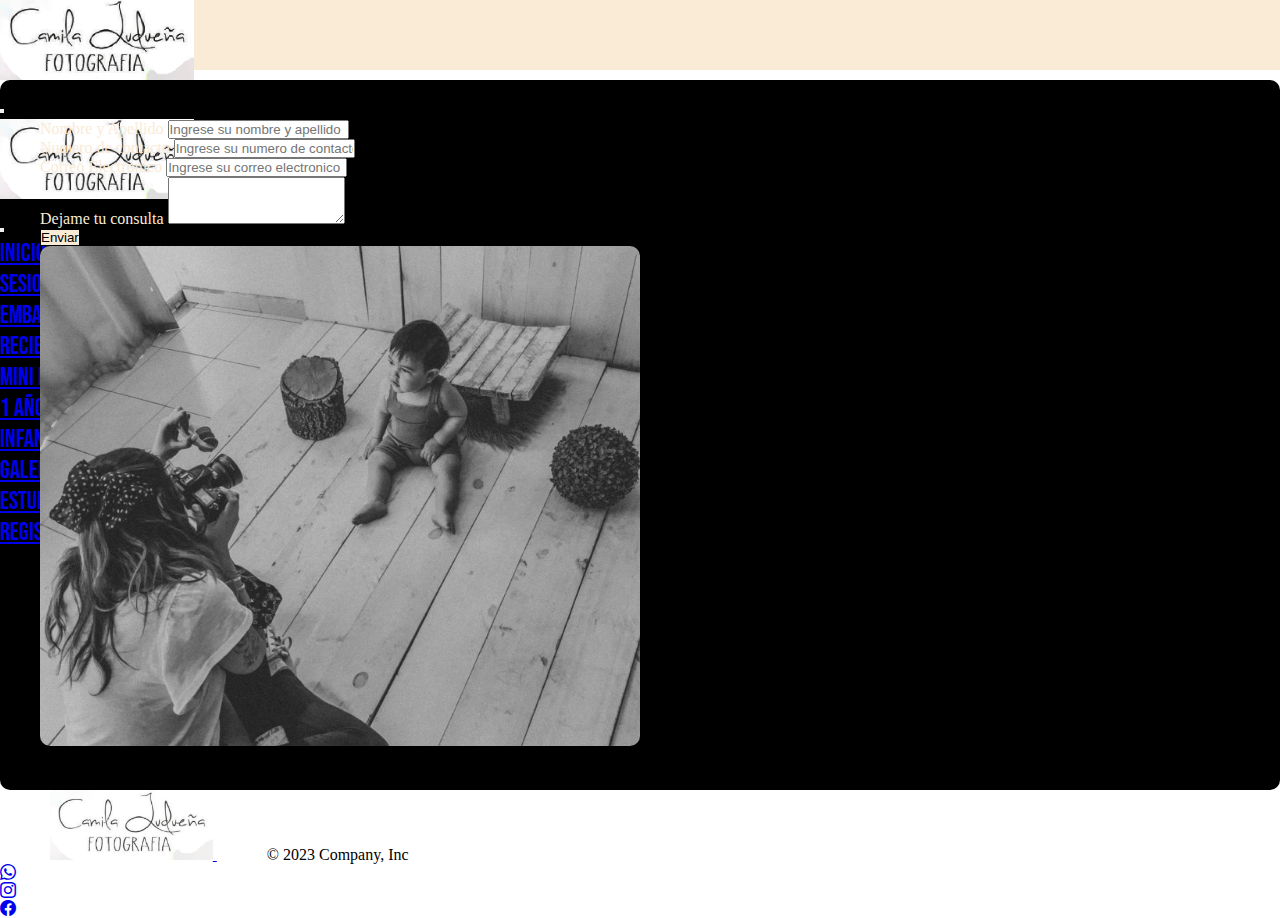
<file: pages/contacto.html>
<!DOCTYPE html>
<html lang="en">

<head>
  <meta charset="UTF-8">
  <meta http-equiv="X-UA-Compatible" content="IE=edge">
  <meta name="viewport" content="width=device-width, initial-scale=1.0">
  <link rel="stylesheet" href="https://cdn.jsdelivr.net/npm/bootstrap-icons@1.10.5/font/bootstrap-icons.css">
  <link href="https://cdn.jsdelivr.net/npm/bootstrap@5.3.0-alpha3/dist/css/bootstrap.min.css" rel="stylesheet"
    integrity="sha384-KK94CHFLLe+nY2dmCWGMq91rCGa5gtU4mk92HdvYe+M/SXH301p5ILy+dN9+nJOZ" crossorigin="anonymous">
  <link rel="stylesheet" href="../css/style.css">
  <title>Contacto</title>
</head>



<body>

  <header>
    <nav class="navbar bg-body-tertiary navbar-expand-md">
      <div class="container-fluid">
        <a class="navbar-brand" href="../index.html">
          <img src="../images/logo web.png" alt="">
        </a>
        <button class="navbar-toggler" type="button" data-bs-toggle="offcanvas" data-bs-target="#offcanvasNavbar"
          aria-controls="offcanvasNavbar" aria-label="Toggle navigation">
          <span class="navbar-toggler-icon"></span>
        </button>
        <div class="offcanvas offcanvas-end" tabindex="-1" id="offcanvasNavbar" aria-labelledby="offcanvasNavbarLabel">
          <div class="offcanvas-header">
            <h5 class="offcanvas-title" id="offcanvasNavbarLabel"></h5>
            <img src="../images/logoweb.png" alt="">
            <button type="button" class="btn-close" data-bs-dismiss="offcanvas" aria-label="Close"></button>
          </div>
          <div class="offcanvas-body">
            <ul class="navbar-nav justify-content-end flex-grow-1 pe-3">
              <li class="nav-item">
                <a class="nav-link active" aria-current="page" href="../index.html">Inicio</a>
              </li>
              <li class="nav-item dropdown">
                <a class="nav-link dropdown-toggle" href="#" role="button" data-bs-toggle="dropdown"
                  aria-expanded="false">
                  Sesiones
                </a>
                <ul class="dropdown-menu">
                  <li><a class="dropdown-item" href="sesiones.html#embarazo">Embarazo</a></li>
                  <li><a class="dropdown-item" href="sesiones.html#recien">Recien Nacido</a></li>
                  <li><a class="dropdown-item" href="sesiones.html#mini">Mini Baby</a></li>
                  <li><a class="dropdown-item" href="sesiones.html#uno">1 Año</a></li>
                  <li><a class="dropdown-item" href="sesiones.html#infantil">Infantil</a></li>
                </ul>
              <li class="nav-item">
                <a class="nav-link" href="galeria.html">Galeria</a>
              </li>
              <li class="nav-item">
                <a class="nav-link" href="estudio.html">Estudio</a>
              </li>
              <li class="nav-item">
                <a class="nav-link" href="contacto.html">Registrate</a>
              </li>
          </div>
    </nav>


  </header>


  <main>

    <section class="container">

      <div class="row">
        <div class="col">
          <div class="mb-3">
            <label for="exampleFormControlInput1" class="form-label">Nombre y Apellido</label>
            <input type="email" class="form-control" id="exampleFormControlInput1"
              placeholder="Ingrese su nombre y apellido">
          </div>
          <div class="mb-3">
            <label for="exampleFormControlInput1" class="form-label">Numero de contacto</label>
            <input type="email" class="form-control" id="exampleFormControlInput1"
              placeholder="Ingrese su numero de contacto">
          </div>
          <div class="mb-3">
            <label for="exampleFormControlInput1" class="form-label">Correo Electronico</label>
            <input type="email" class="form-control" id="exampleFormControlInput1"
              placeholder="Ingrese su correo electronico">
          </div>
          <div class="mb-3">
            <label for="exampleFormControlTextarea1" class="form-label">Dejame tu consulta</label>
            <textarea class="form-control" id="exampleFormControlTextarea1" rows="3"></textarea>
          </div>
          <div class="mb-3">
            <button type="submit" class="btn btn-primary mb-3">Enviar</button>
          </div>
          <div class="col">
            <img src="../images/cami7.jpg" alt="">
          </div>

        </div>

      </div>
    </section>

  </main>



  <footer class="d-flex flex-wrap justify-content-between align-items-center py-3 my-4 border-top">
    <div class="col-md-4 d-flex align-items-center">
      <a href="../index.html" class="footer mb-3 me-2 mb-md-0 text-body-secondary text-decoration-none lh-1">
        <img src="../images/logo4.gif" alt="">
      </a>
      <span class="mb-3 mb-md-0 text-body-secondary">&copy; 2023 Company, Inc</span>
    </div>
    <div>
      <ul class="nav col-md-4 justify-content-end list-unstyled d-flex">
        <li class="ms-3"><a class="text-body-secondary" href="contacto.html"><i class="bi bi-whatsapp"></i></a></li>
        <li class="ms-3"><a class="text-body-secondary" href="https://www.instagram.com/camilaludueniafotografia/"
            target="_blank"><i class="bi bi-instagram"></i></a></li>
        <li class="ms-3"><a class="text-body-secondary" href="https://www.facebook.com/camiluduenafotografia"
            target="_blank"><i class="bi bi-facebook"></i></a></li>
      </ul>
    </div>
  </footer>

  <script src="https://cdn.jsdelivr.net/npm/bootstrap@5.3.0-alpha3/dist/js/bootstrap.bundle.min.js"
    integrity="sha384-ENjdO4Dr2bkBIFxQpeoTz1HIcje39Wm4jDKdf19U8gI4ddQ3GYNS7NTKfAdVQSZe"
    crossorigin="anonymous"></script>
</body>

</html>
</file>
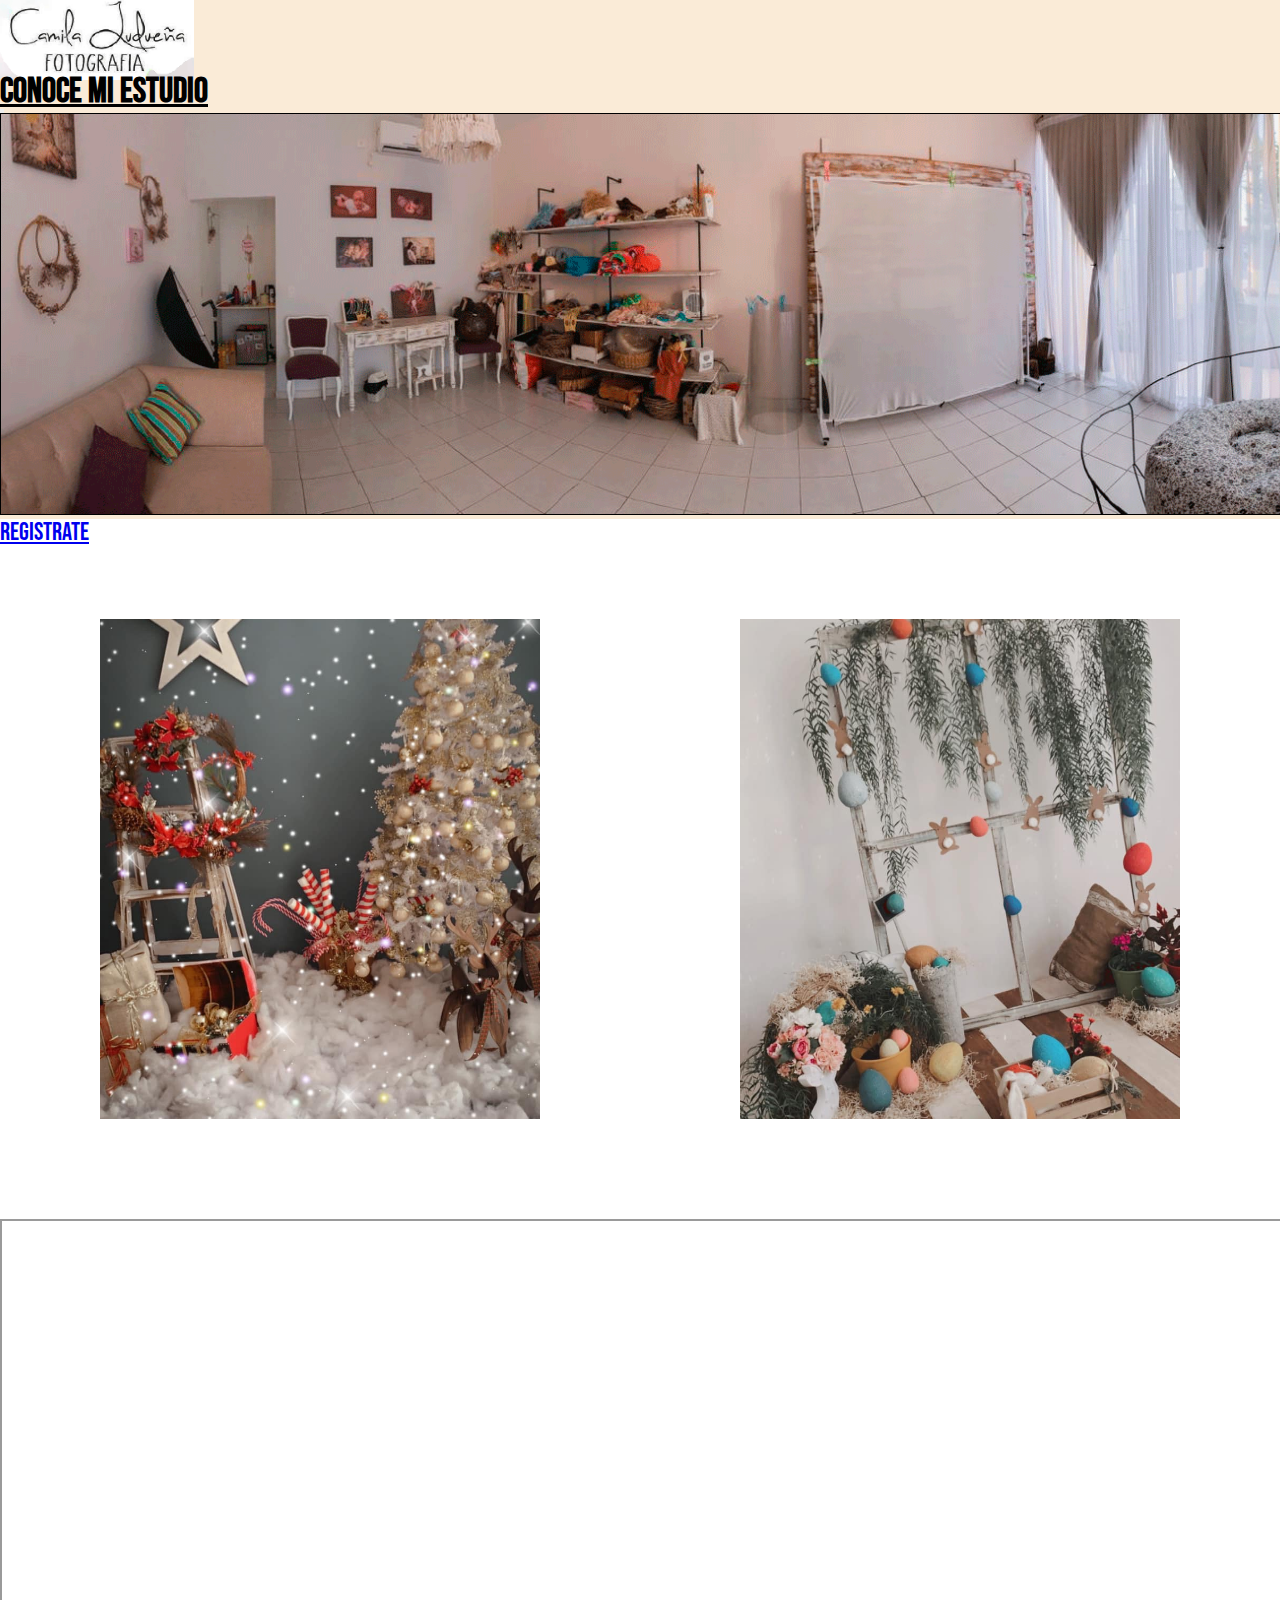
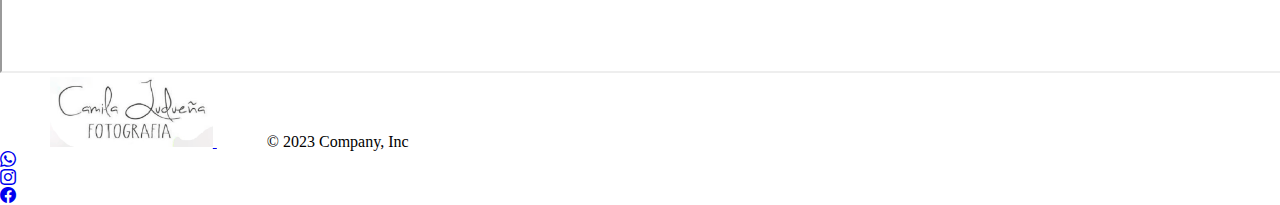
<file: pages/estudio.html>
<!DOCTYPE html>
<html lang="en">

<head>
  <meta charset="UTF-8">
  <meta http-equiv="X-UA-Compatible" content="IE=edge">
  <meta name="viewport" content="width=device-width, initial-scale=1.0">
  <link rel="stylesheet" href="https://cdn.jsdelivr.net/npm/bootstrap-icons@1.10.5/font/bootstrap-icons.css">
  <link href="https://cdn.jsdelivr.net/npm/bootstrap@5.3.0-alpha3/dist/css/bootstrap.min.css" rel="stylesheet"
    integrity="sha384-KK94CHFLLe+nY2dmCWGMq91rCGa5gtU4mk92HdvYe+M/SXH301p5ILy+dN9+nJOZ" crossorigin="anonymous">
  <link rel="stylesheet" href="../css/style.css">
  <title>Estudio</title>
</head>



<body>

  <header>

    <nav class="navbar bg-body-tertiary navbar-expand-md">
      <div class="container-fluid">
        <a class="navbar-brand" href="../index.html">
          <img src="../images/logo web.png" alt="">
        </a>
        <button class="navbar-toggler" type="button" data-bs-toggle="offcanvas" data-bs-target="#offcanvasNavbar"
          aria-controls="offcanvasNavbar" aria-label="Toggle navigation">
          <span class="navbar-toggler-icon"></span>
        </button>
        <div class="offcanvas offcanvas-end" tabindex="-1" id="offcanvasNavbar" aria-labelledby="offcanvasNavbarLabel">
          <div class="offcanvas-header">
            <h5 class="offcanvas-title" id="offcanvasNavbarLabel"></h5>
            <img src="../images/logoweb.png" alt="">
            <button type="button" class="btn-close" data-bs-dismiss="offcanvas" aria-label="Close"></button>
          </div>
          <div class="offcanvas-body">
            <ul class="navbar-nav justify-content-end flex-grow-1 pe-3">
              <li class="nav-item">
                <a class="nav-link active" aria-current="page" href="../index.html">Inicio</a>
              </li>
              <li class="nav-item dropdown">
                <a class="nav-link dropdown-toggle" href="#" role="button" data-bs-toggle="dropdown"
                  aria-expanded="false">
                  Sesiones
                </a>
                <ul class="dropdown-menu">
                  <li><a class="dropdown-item" href="sesiones.html#embarazo">Embarazo</a></li>
                  <li><a class="dropdown-item" href="sesiones.html#recien">Recien Nacido</a></li>
                  <li><a class="dropdown-item" href="sesiones.html#mini">Mini Baby</a></li>
                  <li><a class="dropdown-item" href="sesiones.html#uno">1 Año</a></li>
                  <li><a class="dropdown-item" href="sesiones.html#infantil">Infantil</a></li>
                </ul>
              <li class="nav-item">
                <a class="nav-link" href="galeria.html">Galeria</a>
              </li>
              <li class="nav-item">
                <a class="nav-link" href="estudio.html">Estudio</a>
              </li>
              <li class="nav-item">
                <a class="nav-link" href="contacto.html">Registrate</a>
              </li>
          </div>
    </nav>
  </header>

  <main>

    <section class="estudio">

      <div class="mi-estudio">
        <h1>Conoce mi estudio</h1>
        <img src="../images/estudio.gif" alt="">
      </div>
      <div class="deco-estudio">
        <img src="../images/estudio1.jpg" alt="">
        <img src="../images/estudio2.jpg" alt="">
      </div>
      <div class="mapa">
        <iframe
          src="https://www.google.com/maps/embed?pb=!1m18!1m12!1m3!1d3407.0123327487986!2d-64.21188932518375!3d-31.358638893460714!2m3!1f0!2f0!3f0!3m2!1i1024!2i768!4f13.1!3m3!1m2!1s0x943299122fbc9ce1%3A0xed3016e70bd86438!2sOlga%20Orozco%202895%2C%20C%C3%B3rdoba!5e0!3m2!1ses!2sar!4v1683316781232!5m2!1ses!2sar"
          allowfullscreen="" loading="lazy" referrerpolicy="no-referrer-when-downgrade"></iframe>
      </div>
    </section>

  </main>




  <footer class="d-flex flex-wrap justify-content-between align-items-center py-3 my-4 border-top">
    <div class="col-md-4 d-flex align-items-center">
      <a href="../index.html" class="footer mb-3 me-2 mb-md-0 text-body-secondary text-decoration-none lh-1">
        <img src="../images/logo4.gif" alt="">
      </a>
      <span class="mb-3 mb-md-0 text-body-secondary">&copy; 2023 Company, Inc</span>
    </div>
    <div>
      <ul class="nav col-md-4 justify-content-end list-unstyled d-flex">
        <li class="ms-3"><a class="text-body-secondary" href="contacto.html"><i class="bi bi-whatsapp"></i></a></li>
        <li class="ms-3"><a class="text-body-secondary" href="https://www.instagram.com/camilaludueniafotografia/"
            target="_blank"><i class="bi bi-instagram"></i></a></li>
        <li class="ms-3"><a class="text-body-secondary" href="https://www.facebook.com/camiluduenafotografia"
            target="_blank"><i class="bi bi-facebook"></i></a></li>
      </ul>
    </div>

  </footer>


  <script src="https://cdn.jsdelivr.net/npm/bootstrap@5.3.0-alpha3/dist/js/bootstrap.bundle.min.js"
    integrity="sha384-ENjdO4Dr2bkBIFxQpeoTz1HIcje39Wm4jDKdf19U8gI4ddQ3GYNS7NTKfAdVQSZe"
    crossorigin="anonymous"></script>
</body>

</html>
</file>
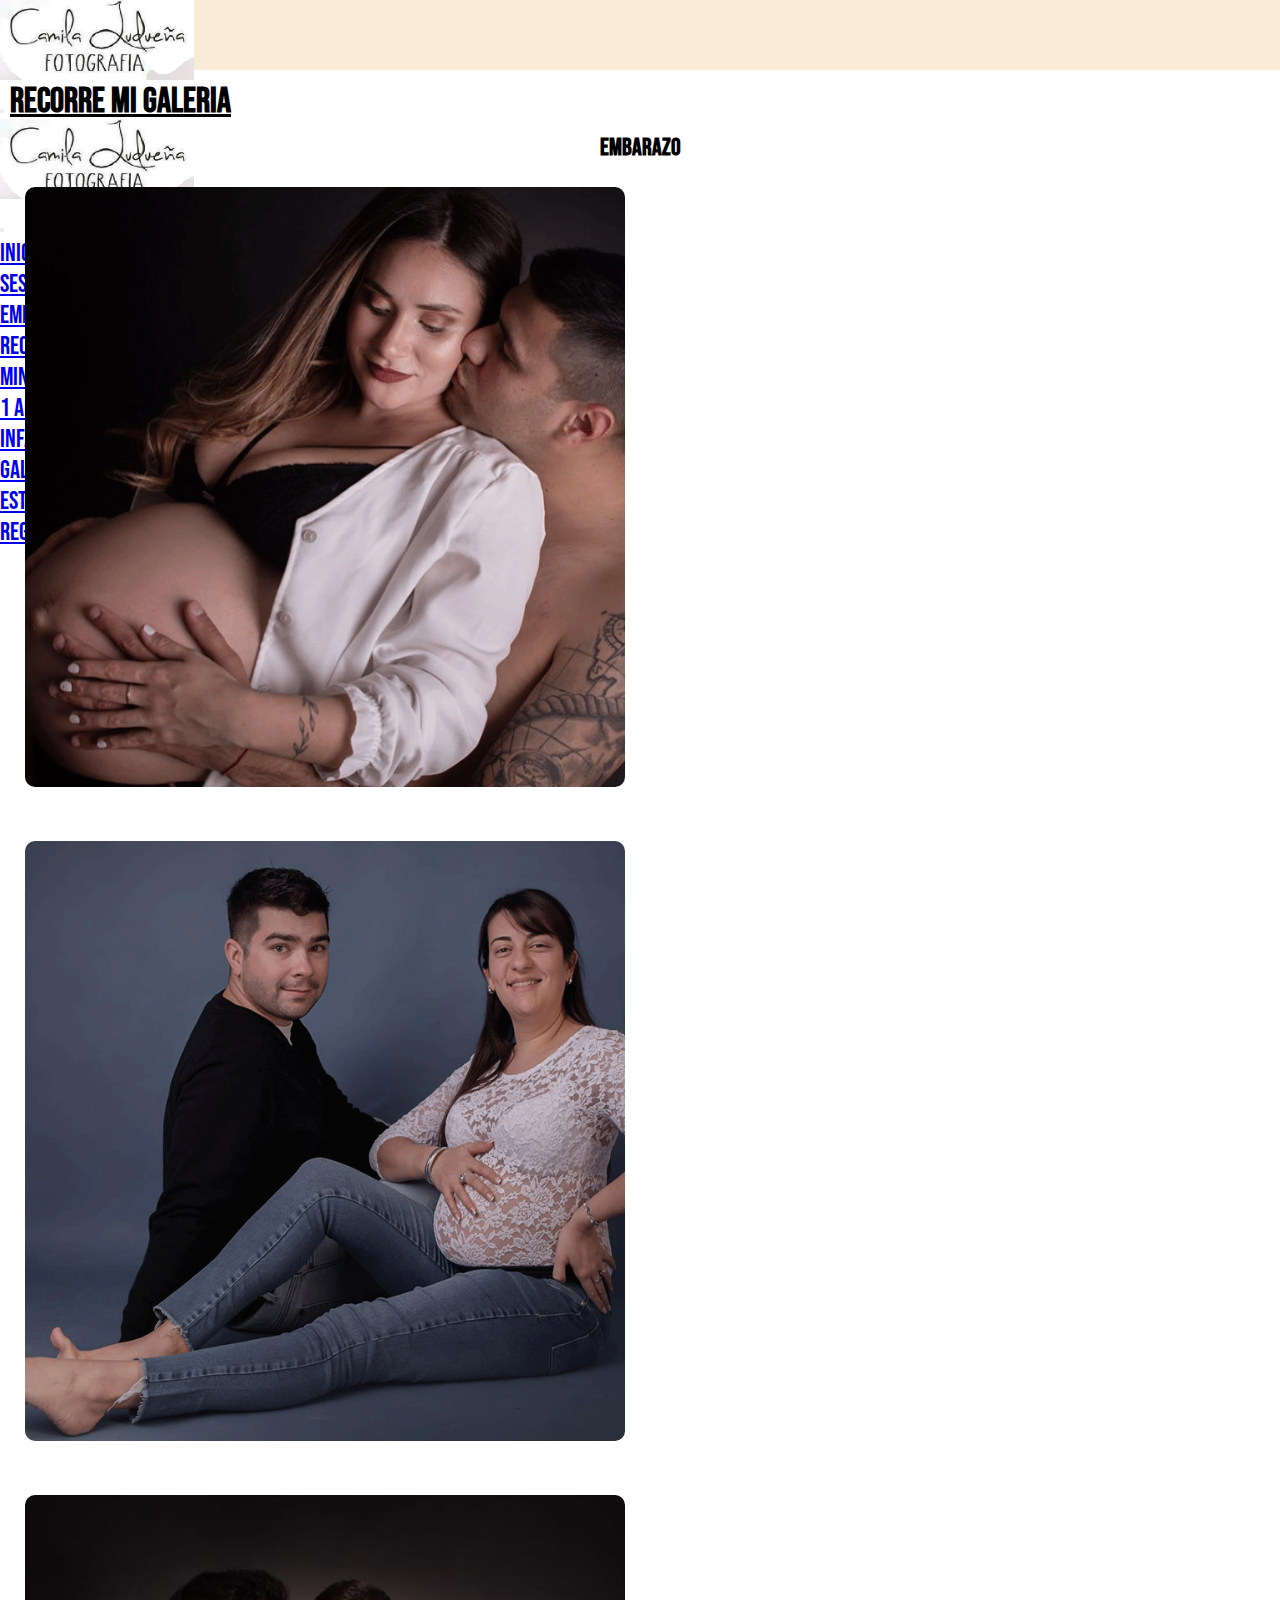
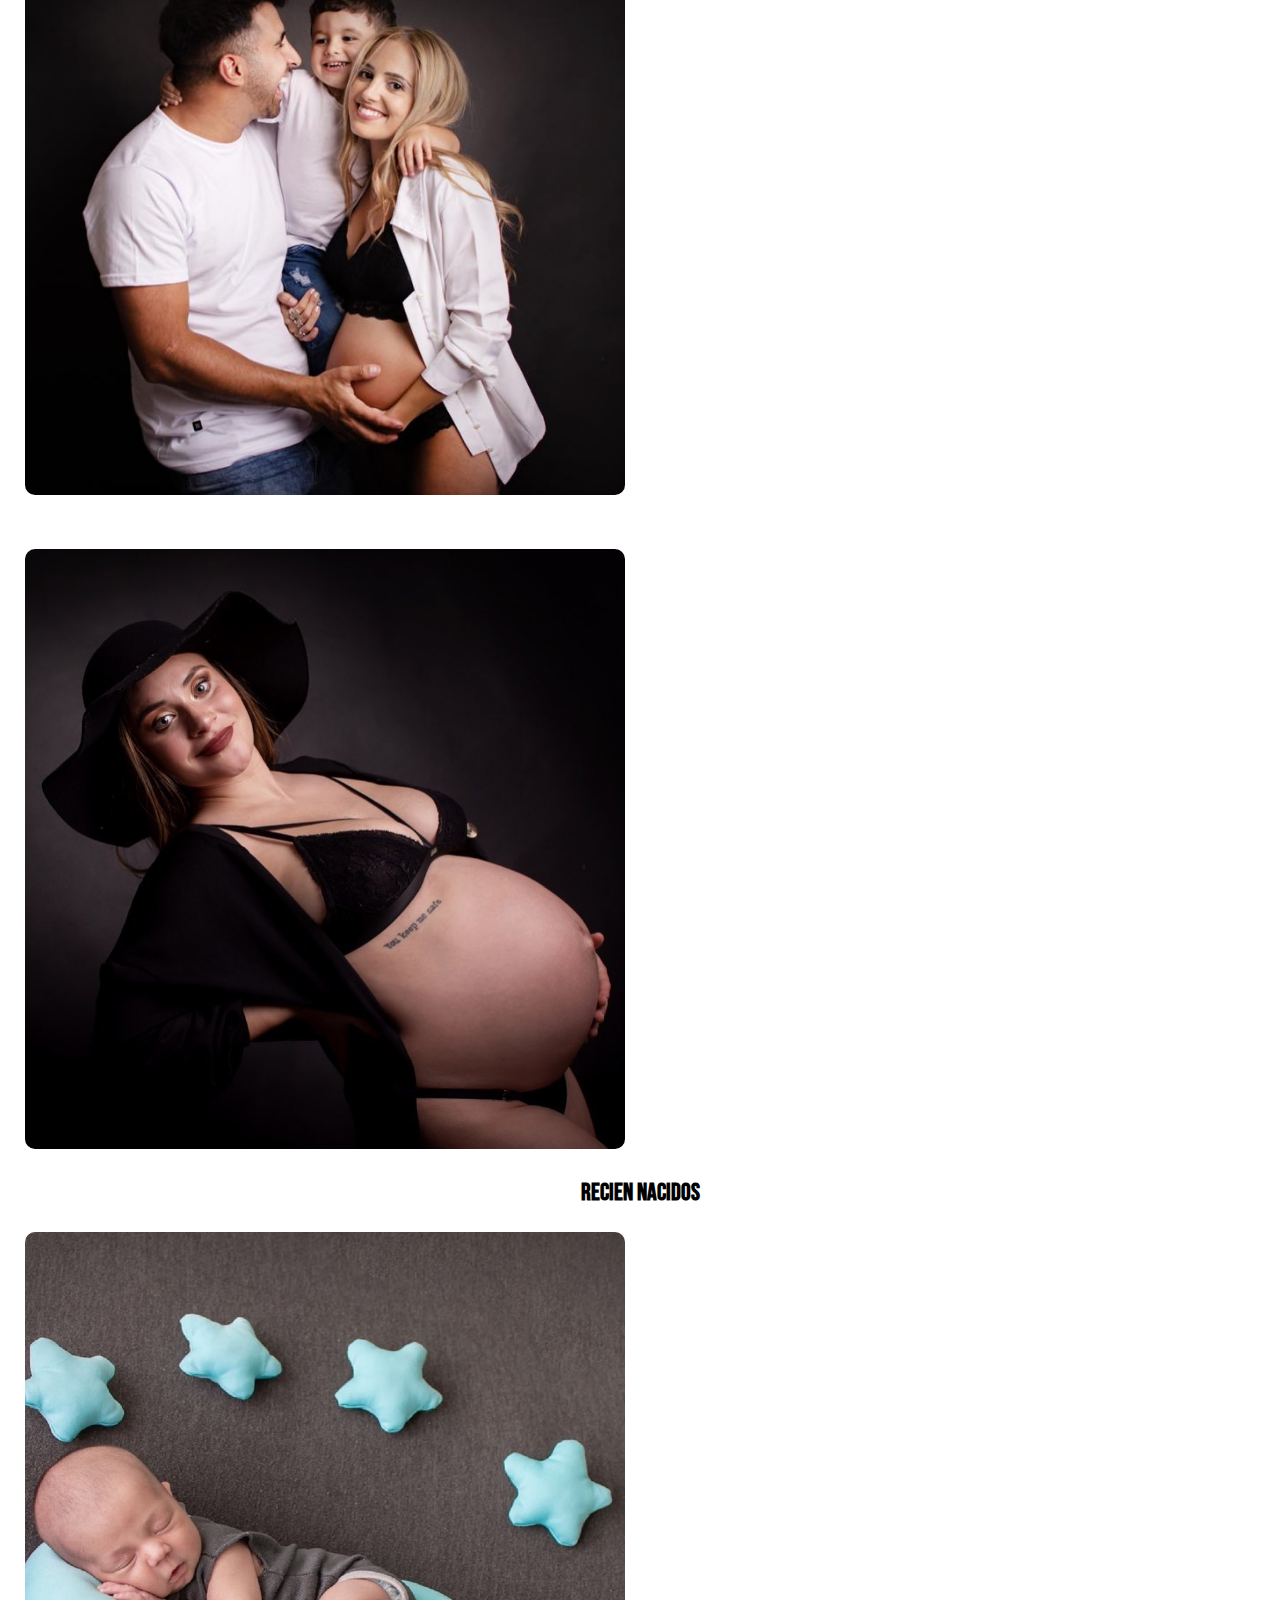
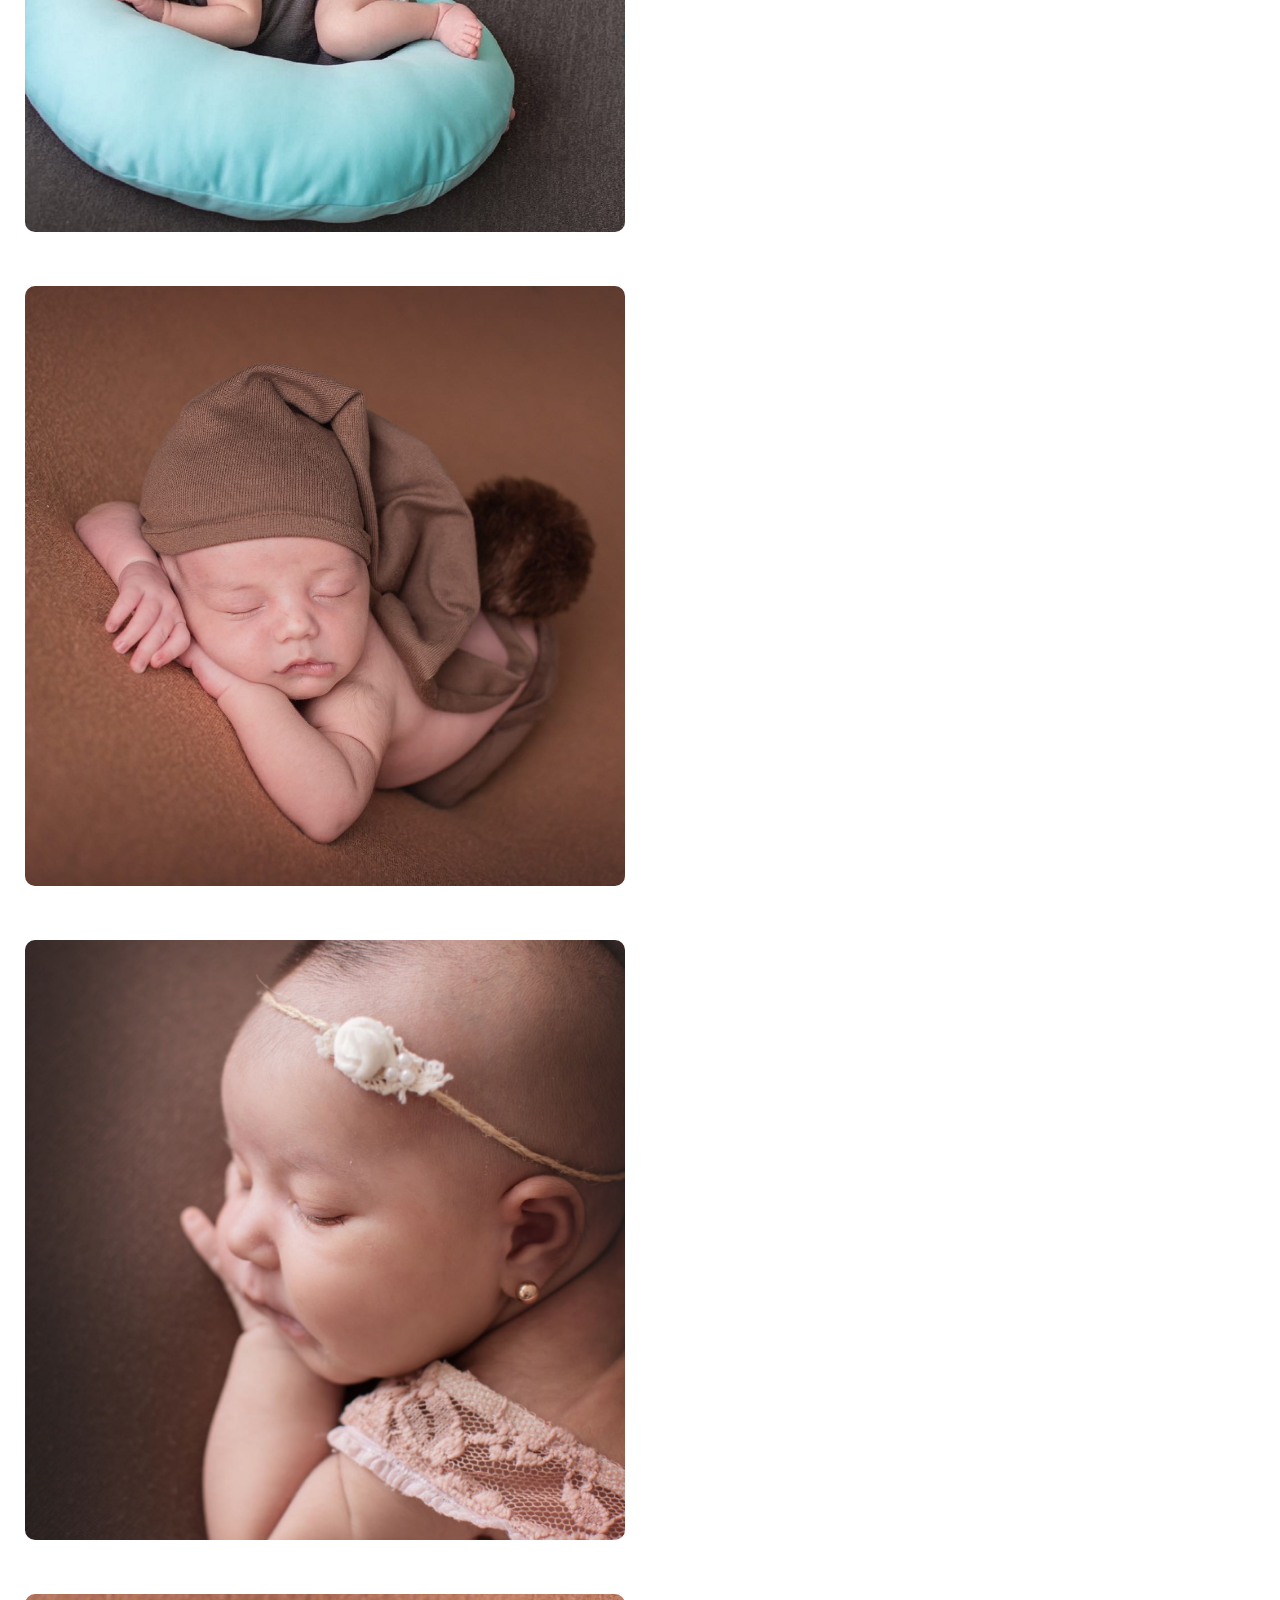
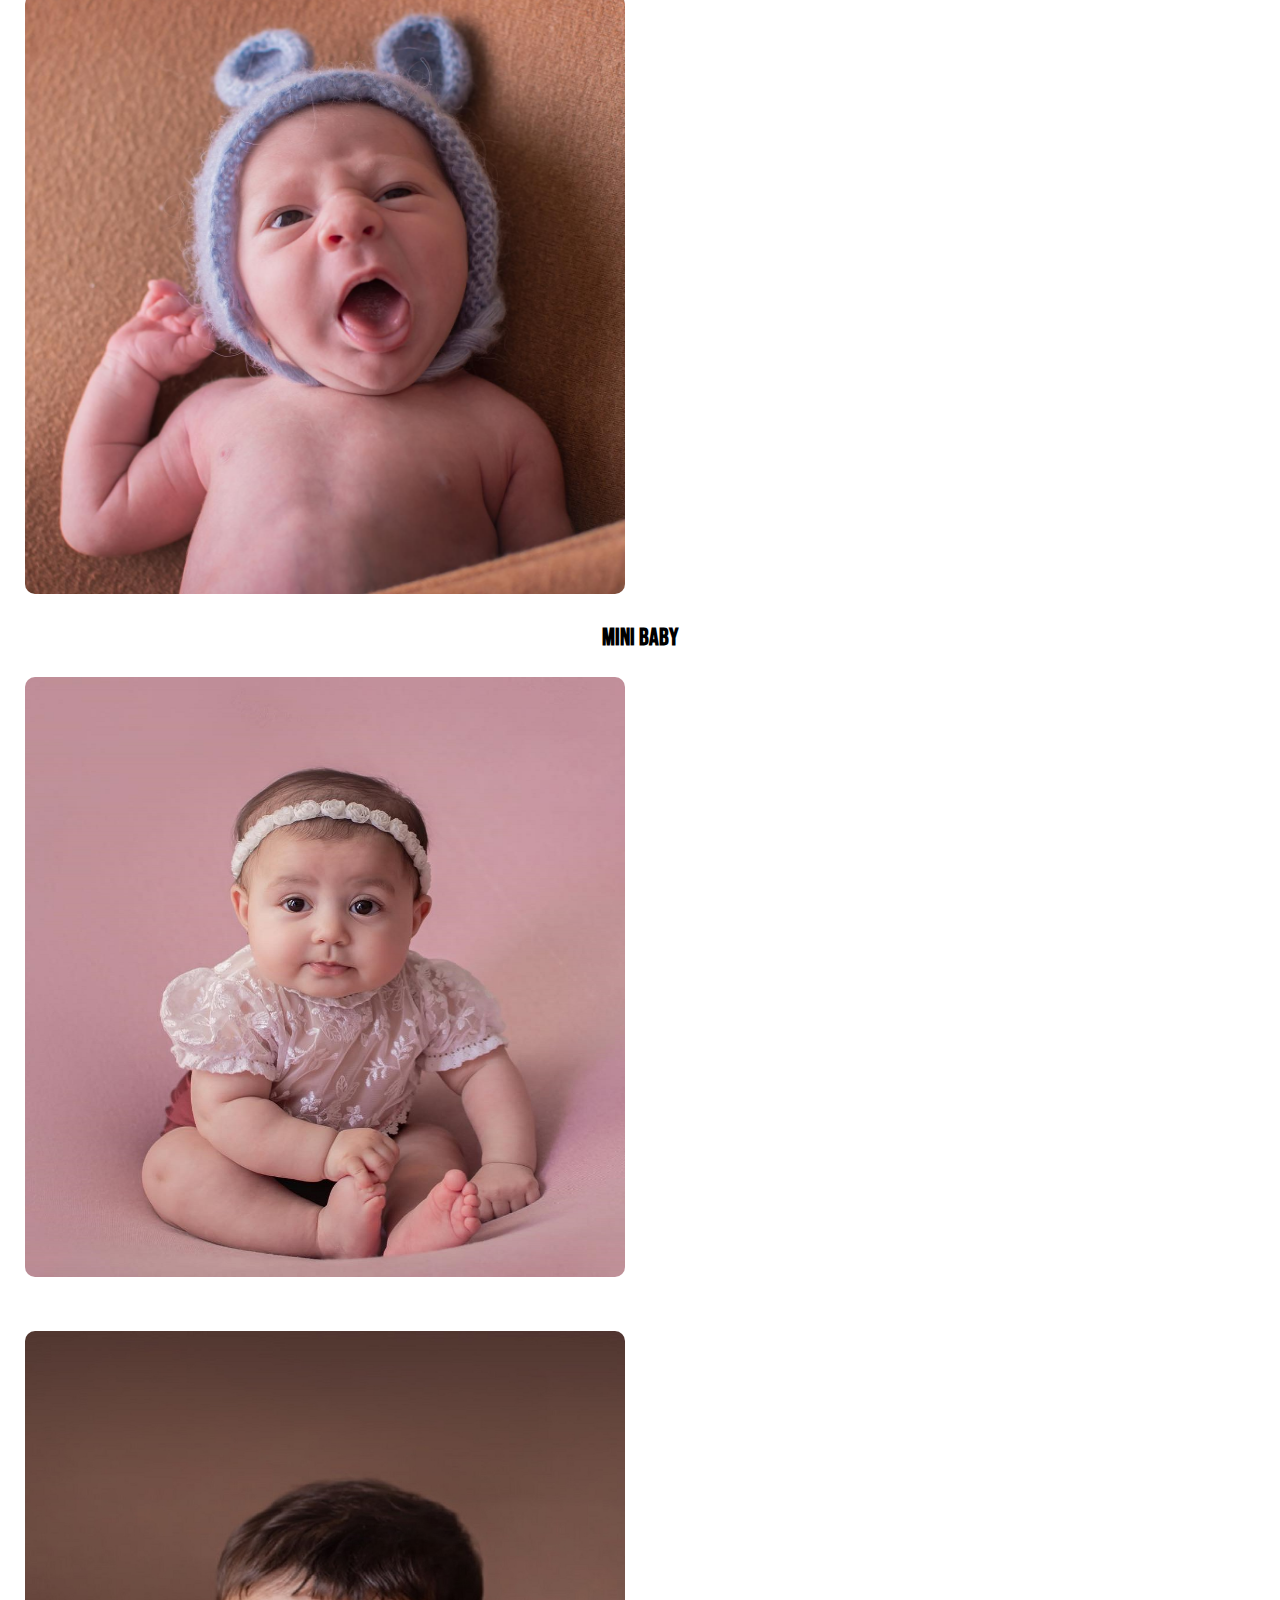
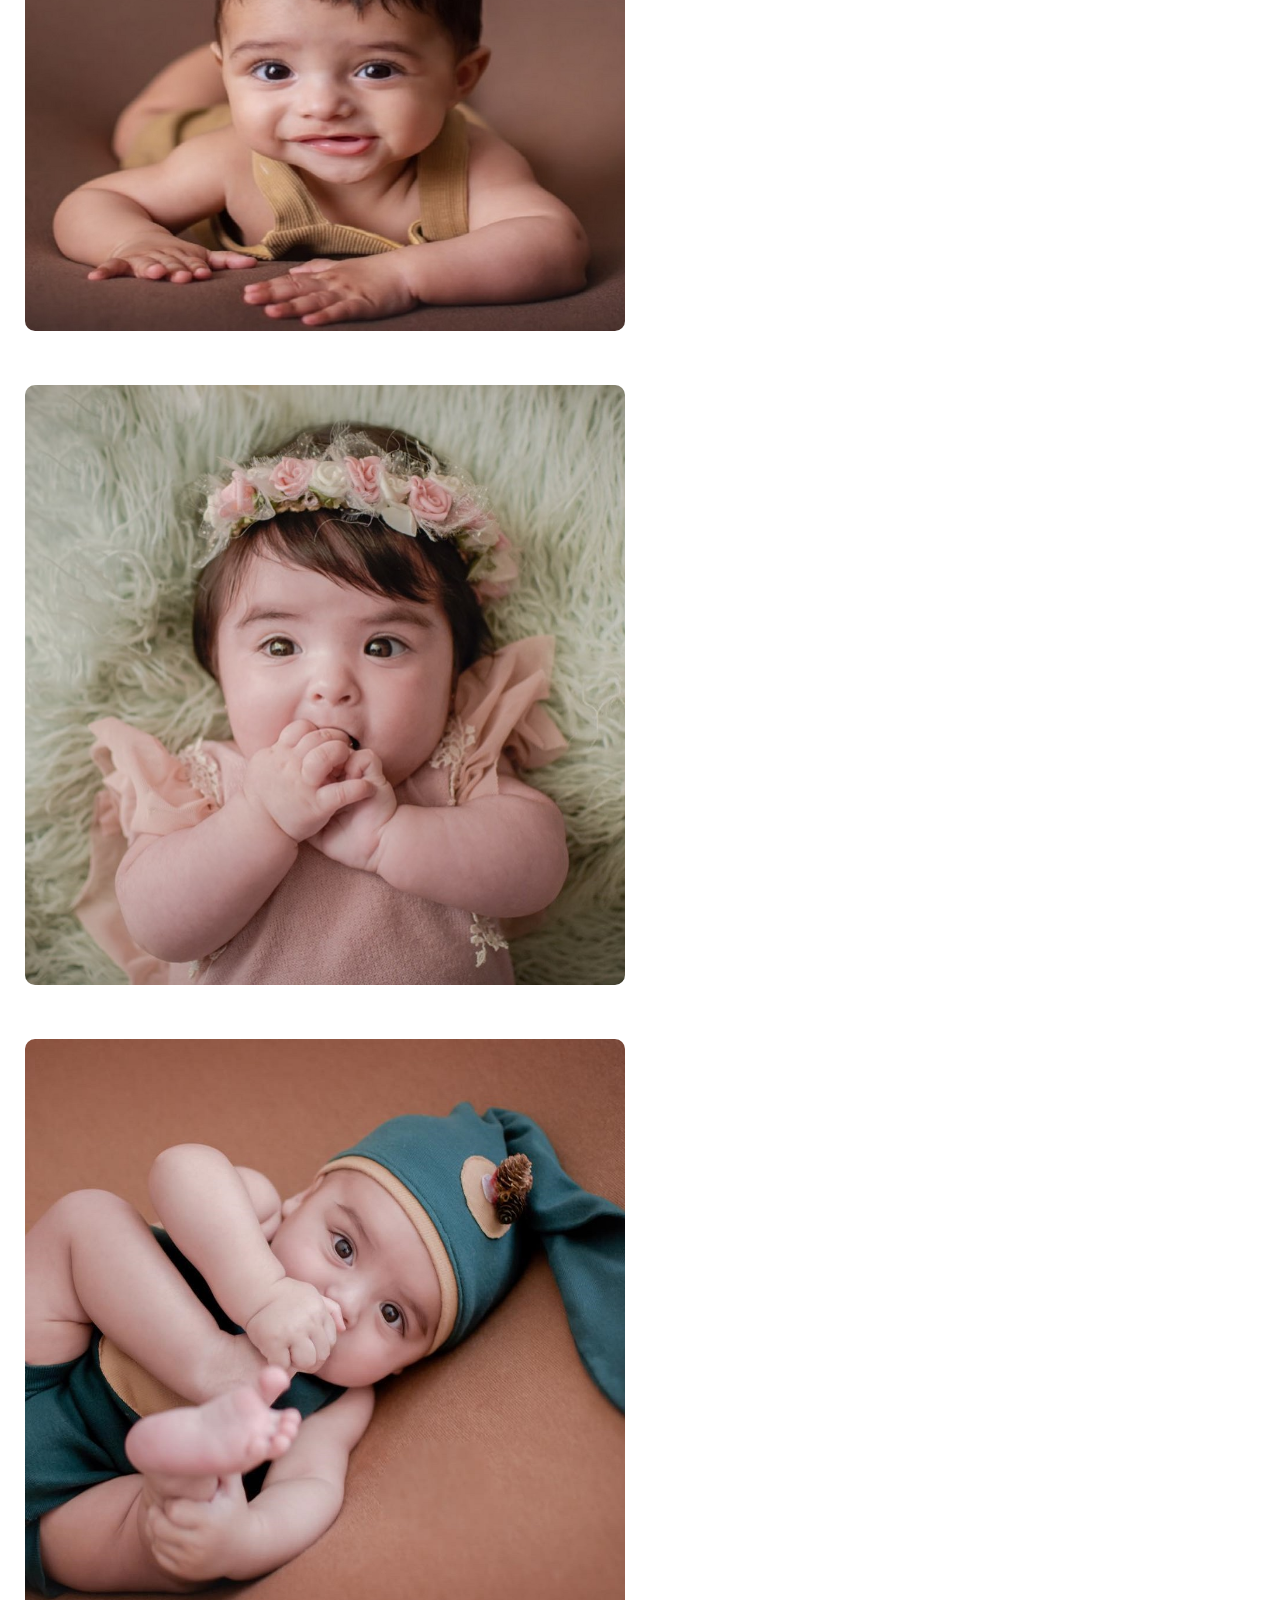
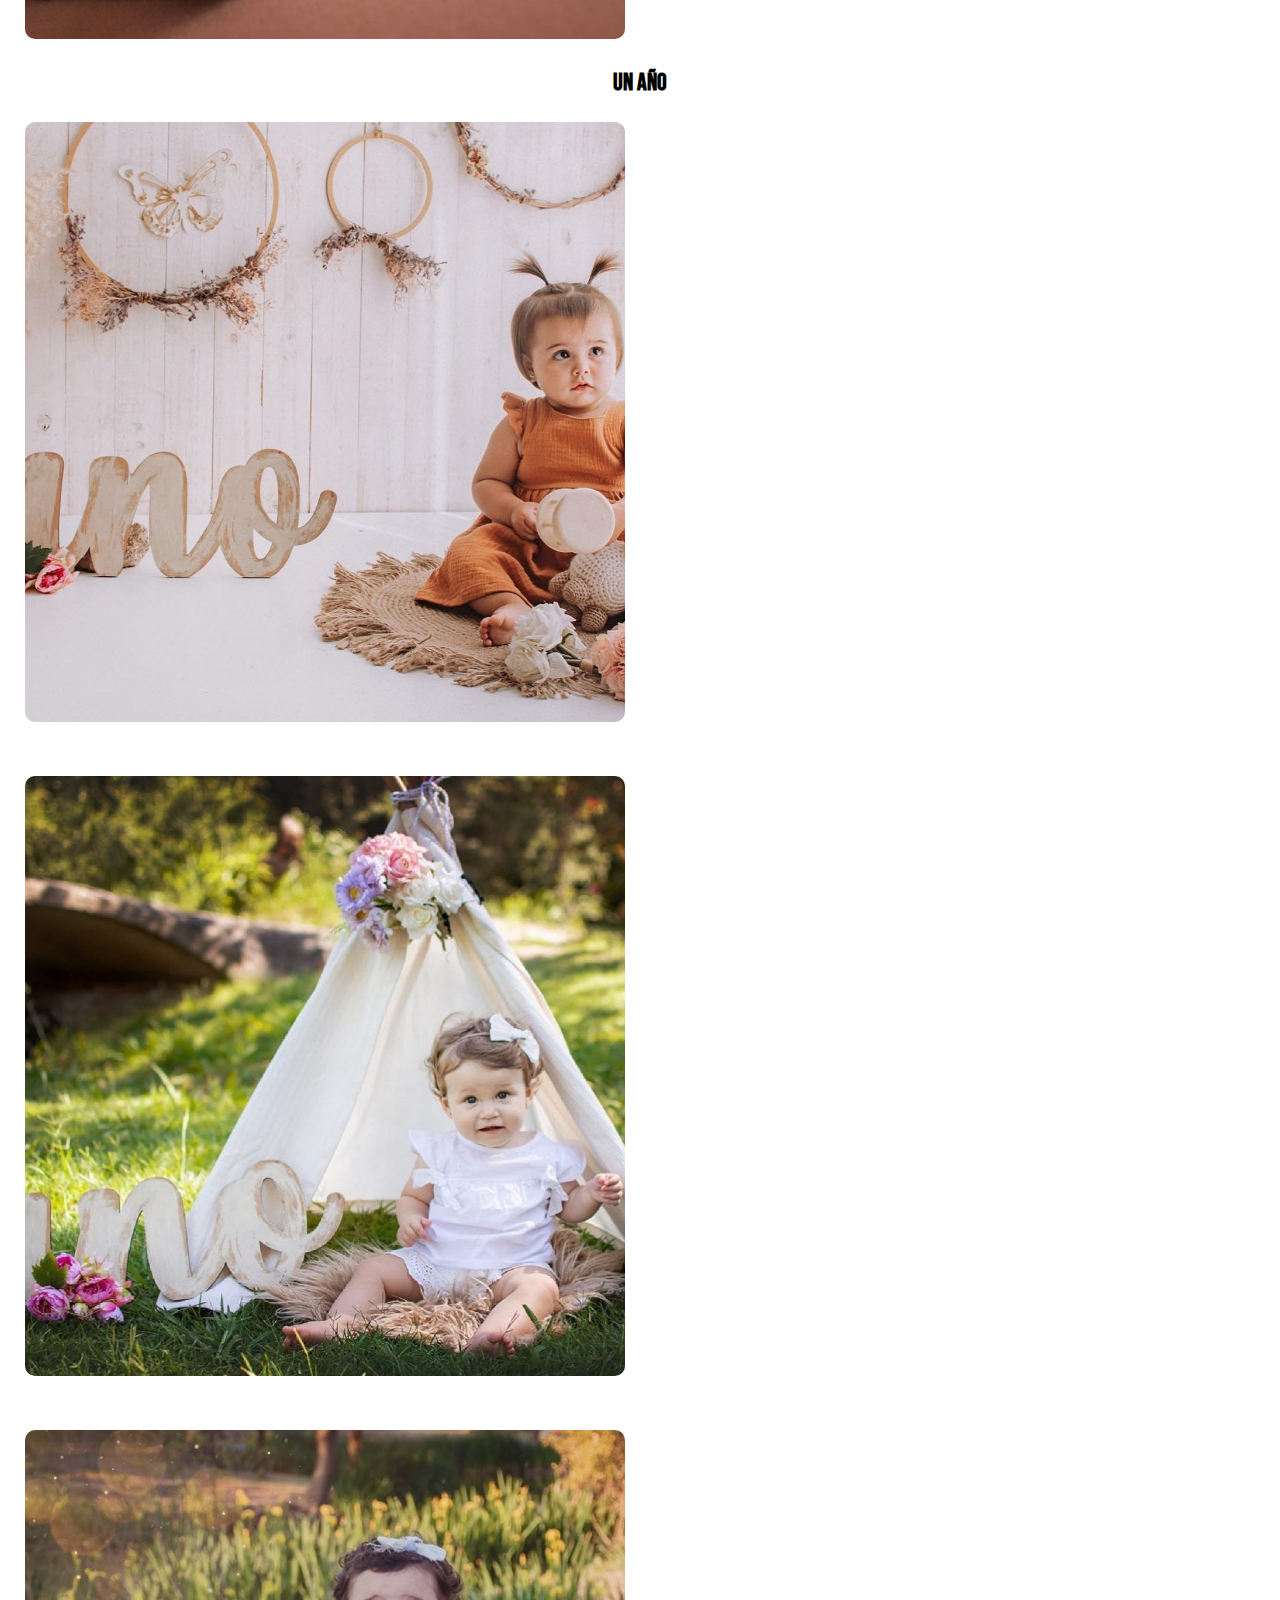
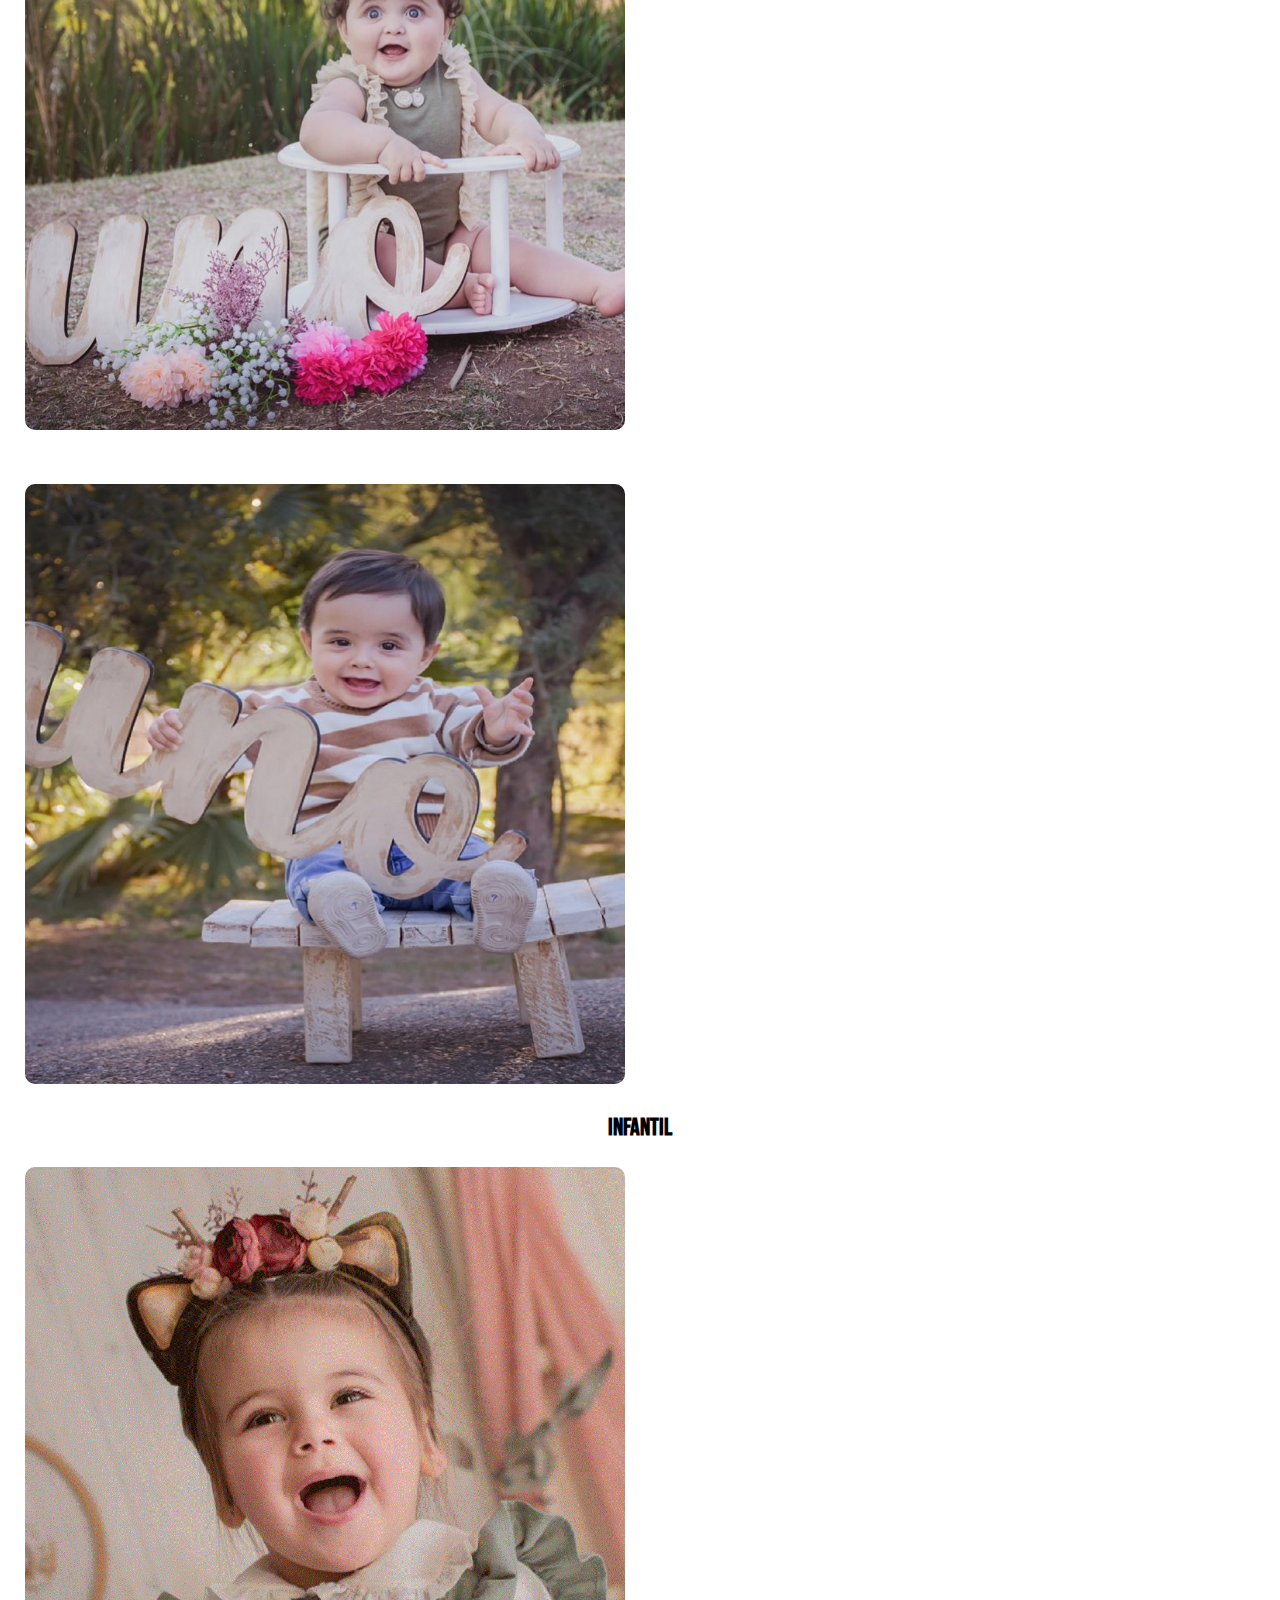
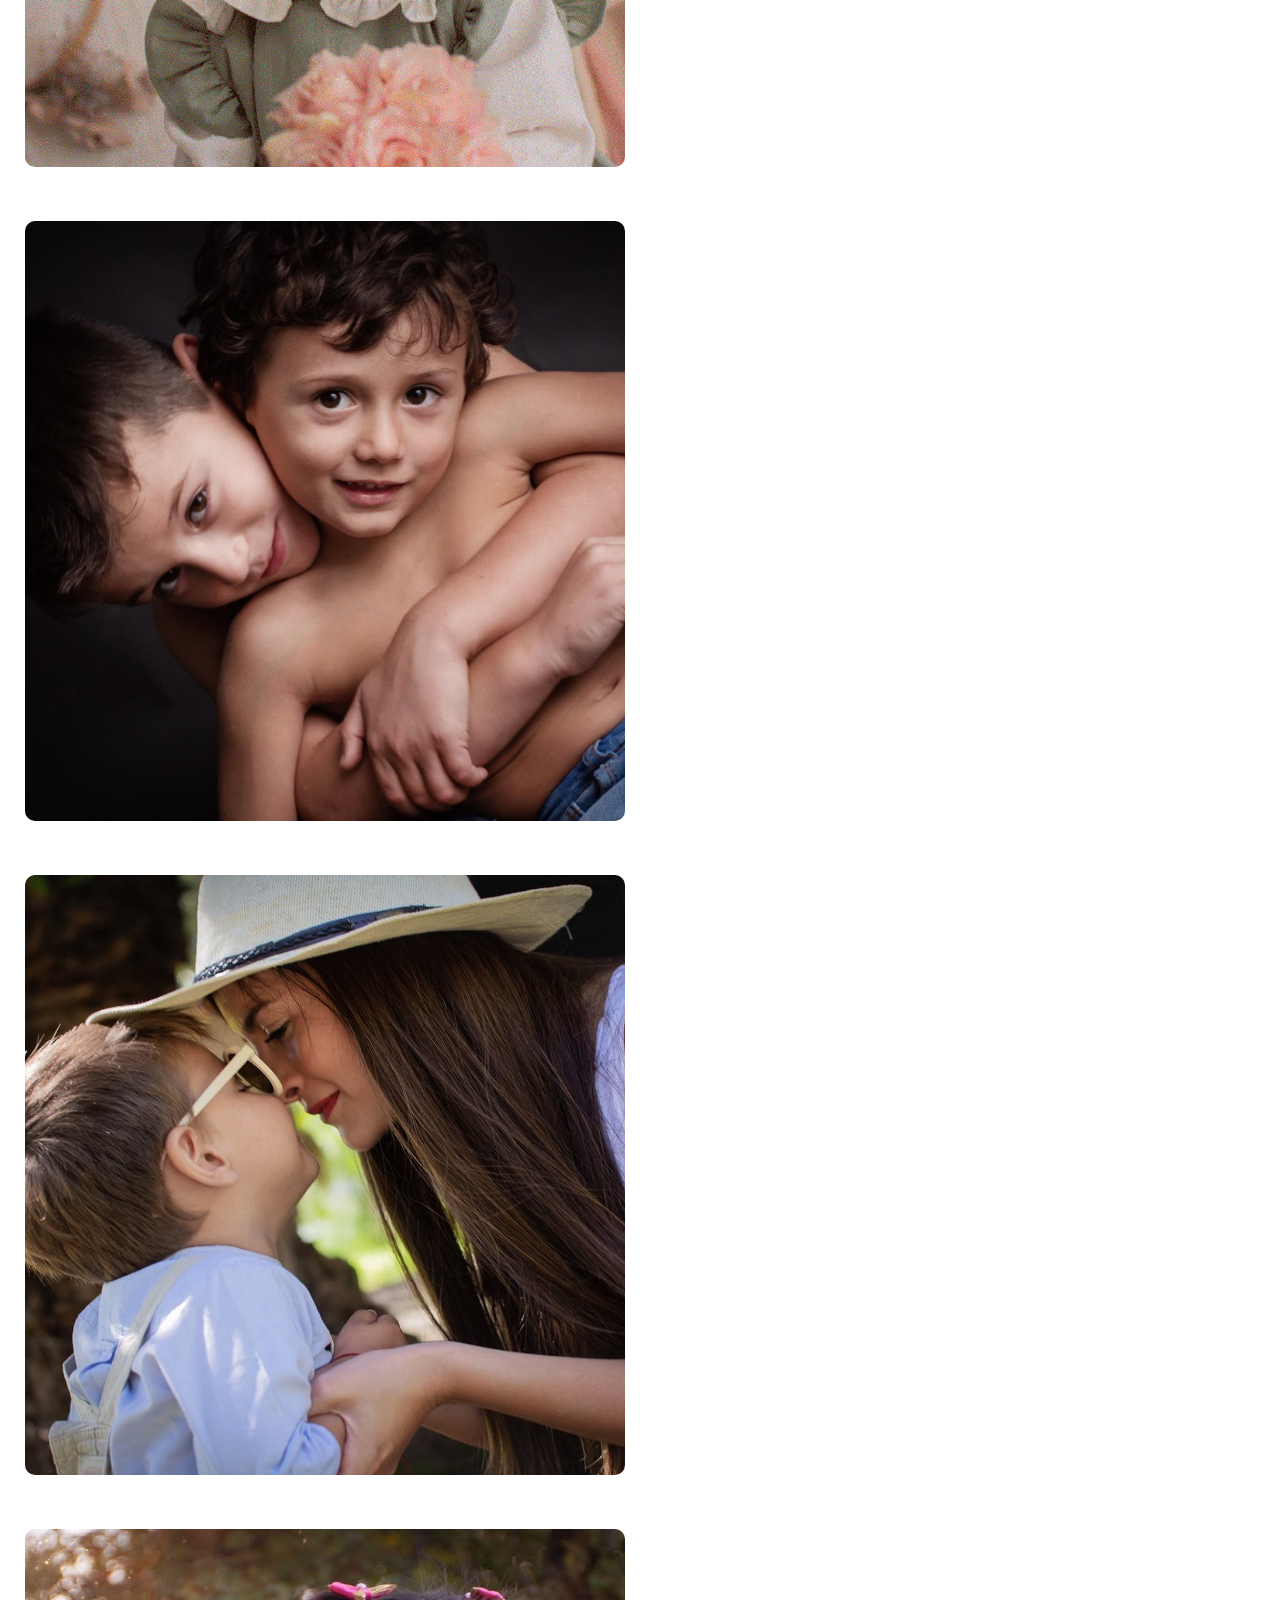
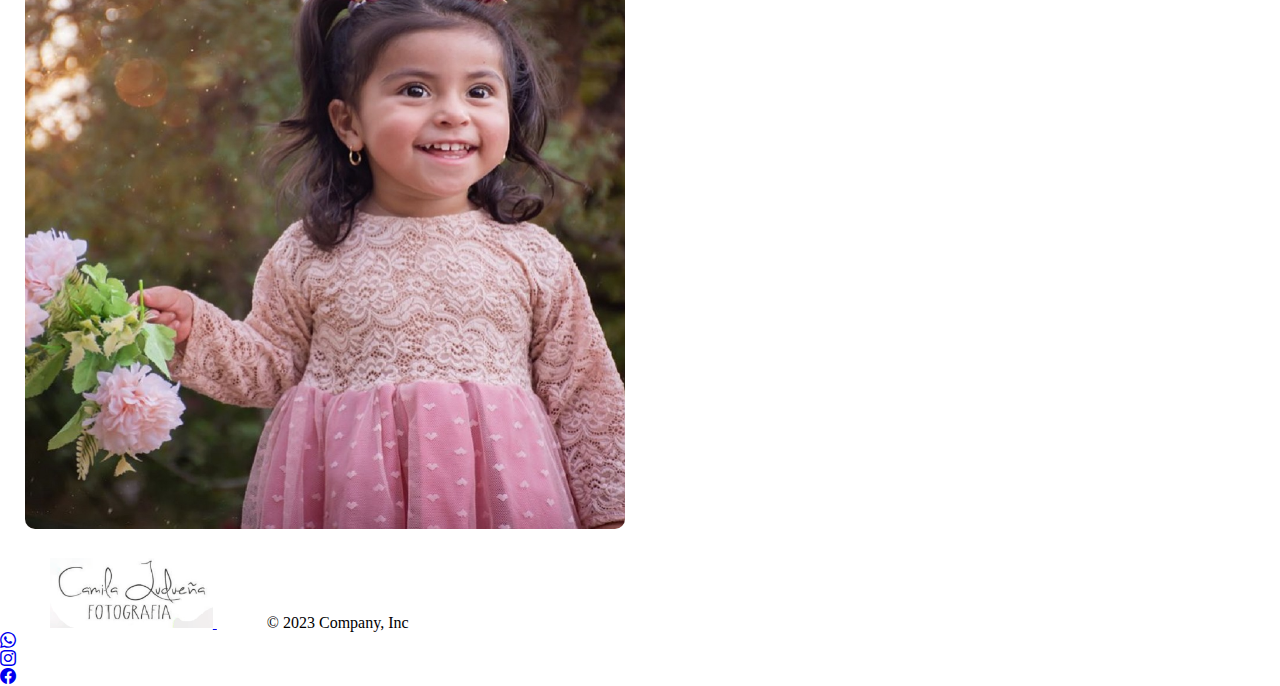
<file: pages/galeria.html>
<!DOCTYPE html>
<html lang="en">

<head>
  <meta charset="UTF-8">
  <meta http-equiv="X-UA-Compatible" content="IE=edge">
  <meta name="viewport" content="width=device-width, initial-scale=1.0">
  <link rel="stylesheet" href="https://cdn.jsdelivr.net/npm/bootstrap-icons@1.10.5/font/bootstrap-icons.css">
  <link href="https://cdn.jsdelivr.net/npm/bootstrap@5.3.0-alpha3/dist/css/bootstrap.min.css" rel="stylesheet"
    integrity="sha384-KK94CHFLLe+nY2dmCWGMq91rCGa5gtU4mk92HdvYe+M/SXH301p5ILy+dN9+nJOZ" crossorigin="anonymous">
  <link rel="stylesheet" href="../css/style.css">
  <title>Galeria</title>
</head>


<body>
  <header>

    <nav class="navbar bg-body-tertiary navbar-expand-md">
      <div class="container-fluid">
        <a class="navbar-brand" href="../index.html">
          <img src="../images/logo web.png" alt="">
        </a>
        <button class="navbar-toggler" type="button" data-bs-toggle="offcanvas" data-bs-target="#offcanvasNavbar"
          aria-controls="offcanvasNavbar" aria-label="Toggle navigation">
          <span class="navbar-toggler-icon"></span>
        </button>
        <div class="offcanvas offcanvas-end" tabindex="-1" id="offcanvasNavbar" aria-labelledby="offcanvasNavbarLabel">
          <div class="offcanvas-header">
            <h5 class="offcanvas-title" id="offcanvasNavbarLabel"></h5>
            <img src="../images/logoweb.png" alt="">
            <button type="button" class="btn-close" data-bs-dismiss="offcanvas" aria-label="Close"></button>
          </div>
          <div class="offcanvas-body">
            <ul class="navbar-nav justify-content-end flex-grow-1 pe-3">
              <li class="nav-item">
                <a class="nav-link active" aria-current="page" href="../index.html">Inicio</a>
              </li>
              <li class="nav-item dropdown">
                <a class="nav-link dropdown-toggle" href="#" role="button" data-bs-toggle="dropdown"
                  aria-expanded="false">
                  Sesiones
                </a>
                <ul class="dropdown-menu">
                  <li><a class="dropdown-item" href="sesiones.html#embarazo">Embarazo</a></li>
                  <li><a class="dropdown-item" href="sesiones.html#recien">Recien Nacido</a></li>
                  <li><a class="dropdown-item" href="sesiones.html#mini">Mini Baby</a></li>
                  <li><a class="dropdown-item" href="sesiones.html#uno">1 Año</a></li>
                  <li><a class="dropdown-item" href="sesiones.html#infantil">Infantil</a></li>
                </ul>
              <li class="nav-item">
                <a class="nav-link" href="galeria.html">Galeria</a>
              </li>
              <li class="nav-item">
                <a class="nav-link" href="estudio.html">Estudio</a>
              </li>
              <li class="nav-item">
                <a class="nav-link" href="contacto.html">Registrate</a>
              </li>
          </div>
    </nav>
  </header>

  <main>
    <section class="galeria">

      <h1>Recorre mi galeria</h1>
      <h2 id="galeryemb">Embarazo</h2>
      <div class="row">
        <div class="col-6">
          <img src="../images/embarazo1.gif" alt="">
        </div>
        <div class="col-6">
          <img src="../images/embarazo2.gif" alt="">
        </div>
        <div class="col-6">
          <img src="../images/embarazo3.jpeg" alt="">
        </div>
        <div class="col-6">
          <img src="../images/embarazo4.jpg" alt="">
        </div>
      </div>

      <h2 id="galeryrec">Recien nacidos</h2>
      <div class="row">
        <div class="col-6">
          <img src="../images/recien1.jpg" alt="">
        </div>
        <div class="col-6">
          <img src="../images/recien2.jpg" alt="">
        </div>
        <div class="col-6">
          <img src="../images/recien3.jpg" alt="">
        </div>
        <div class="col-6">
          <img src="../images/recien4.jpg" alt="">
        </div>
      </div>
      <h2 id="galerymini">Mini Baby</h2>
      <div class="row">
        <div class="col-6">
          <img src="../images/minibaby1.jpg" alt="">
        </div>
        <div class="col-6">
          <img src="../images/minibaby2.jpg" alt="">
        </div>
        <div class="col-6">
          <img src="../images/minibaby3.jpg" alt="">
        </div>
        <div class="col-6">
          <img src="../images/minibaby4.jpg" alt="">
        </div>
      </div>
      <h2 id="galeryun">Un año</h2>
      <div class="row">
        <div class="col-6">
          <img src="../images/uno1.jpg" alt="">
        </div>
        <div class="col-6">
          <img src="../images/uno2.jpg" alt="">
        </div>
        <div class="col-6">
          <img src="../images/uno3.jpg" alt="">
        </div>
        <div class="col-6">
          <img src="../images/uno4.jpg" alt="">
        </div>
      </div>
      <h2 id="galeryinf">Infantil</h2>
      <div class="row">
        <div class="col-6">
          <img src="../images/infantil1.gif" alt="">
        </div>
        <div class="col-6">
          <img src="../images/infantil2.jpg" alt="">
        </div>
        <div class="col-6">
          <img src="../images/infantil3.jpg" alt="">
        </div>
        <div class="col-6">
          <img src="../images/infantil4.jpg" alt="">
        </div>
      </div>


    </section>

  </main>



  <footer class="d-flex flex-wrap justify-content-between align-items-center py-3 my-4 border-top">
    <div class="col-md-4 d-flex align-items-center">
      <a href="../index.html" class="footer mb-3 me-2 mb-md-0 text-body-secondary text-decoration-none lh-1">
        <img src="../images/logo4.gif" alt="">
      </a>
      <span class="mb-3 mb-md-0 text-body-secondary">&copy; 2023 Company, Inc</span>
    </div>
    <div>
      <ul class="nav col-md-4 justify-content-end list-unstyled d-flex">
        <li class="ms-3"><a class="text-body-secondary" href="contacto.html"><i class="bi bi-whatsapp"></i></a></li>
        <li class="ms-3"><a class="text-body-secondary" href="https://www.instagram.com/camilaludueniafotografia/"
            target="_blank"><i class="bi bi-instagram"></i></a></li>
        <li class="ms-3"><a class="text-body-secondary" href="https://www.facebook.com/camiluduenafotografia"
            target="_blank"><i class="bi bi-facebook"></i></a></li>
      </ul>
    </div>

  </footer>

  <script src="https://cdn.jsdelivr.net/npm/bootstrap@5.3.0-alpha3/dist/js/bootstrap.bundle.min.js"
    integrity="sha384-ENjdO4Dr2bkBIFxQpeoTz1HIcje39Wm4jDKdf19U8gI4ddQ3GYNS7NTKfAdVQSZe"
    crossorigin="anonymous"></script>
</body>

</html>
</file>
<file: css/style.css>
@import url("https://fonts.googleapis.com/css2?family=Bebas+Neue&family=Mukta:wght@300&display=swap");
/*font-family: 'Bebas Neue', cursive;
 font-family: 'Mukta', sans-serif;*/
* {
  margin: 0;
  padding: 0;
}

.navbar {
  background-color: antiquewhite;
  font-family: "Bebas Neue", cursive;
  font-size: 25px;
  height: 70px;
  width: 100%;
  display: flex;
}
.navbar img {
  width: 100%;
  height: 80px;
  object-fit: cover;
}

.footer {
  padding: 50px;
}
.footer img {
  height: 70px;
}

.carousel-inner,
carousel-item,
carousel-item img {
  height: 700px;
  object-fit: cover;
}

.outdoor {
  background-color: antiquewhite;
  padding: 20px 10px;
  text-align: center;
  margin-top: 30px;
}
.outdoor h1 {
  font-family: "Bebas Neue", cursive;
  text-decoration: underline;
  font-size: 35px;
  display: flex;
  justify-content: left;
}
.outdoor .outdoor-body {
  display: inline-block;
  width: 21%;
  background-color: antiquewhite;
  margin: 10px;
  position: relative;
}
.outdoor .outdoor-body img {
  width: 100%;
  height: 350px;
  object-fit: cover;
  transition: 0.5s;
  border: solid rgb(241, 238, 238) 0.3px;
  border-radius: 5%;
}
.outdoor .outdoor-body img:hover {
  height: 400px;
  box-shadow: 5px 5px 15px 0px;
}
.outdoor .outdoor-body .new {
  background-color: rgba(250, 235, 215, 0.271);
  padding: 5px;
  position: absolute;
  top: 10px;
  font-family: "Mukta", sans-serif;
  font-size: 18px;
  font-weight: bold;
  border: solid rgba(0, 0, 0, 0.378) 0, 1px;
  border-radius: 10px;
}
.outdoor .outdoor-body .new:hover {
  background-color: rgba(0, 0, 0, 0.527);
  color: antiquewhite;
  border: solid rgba(0, 0, 0, 0.378) 0, 1px;
  border-radius: 10px;
}

.soy-camila {
  display: grid;
  grid-template-columns: 2fr 1fr;
  padding: 20px;
}
.soy-camila img {
  height: 480px;
  width: 100%;
  display: flex;
  object-fit: cover;
}

.indoor {
  background-color: antiquewhite;
  padding: 20px 10px;
  text-align: center;
}
.indoor .indoor-body {
  display: inline-block;
  width: 21%;
  background-color: antiquewhite;
  margin: 10px;
  position: relative;
}
.indoor .indoor-body img {
  width: 100%;
  height: 350px;
  object-fit: cover;
  transition: 0.5s;
  border: solid rgb(241, 238, 238) 0.3px;
  border-radius: 5%;
}
.indoor .indoor-body img:hover {
  height: 400px;
  box-shadow: 5px 5px 15px 0px;
}
.indoor .indoor-body .new {
  background-color: rgba(250, 235, 215, 0.271);
  padding: 5px;
  position: absolute;
  top: 10px;
  font-family: "Mukta", sans-serif;
  font-size: 18px;
  font-weight: bold;
}
.indoor .indoor-body .new:hover {
  background-color: rgba(0, 0, 0, 0.527);
  color: antiquewhite;
  border: solid rgba(0, 0, 0, 0.378) 0, 1px;
  border-radius: 10px;
}

.descuento {
  background-color: black;
  color: antiquewhite;
  font-family: "Bebas Neue", cursive;
  display: flex;
  justify-content: center;
  width: 100%;
  height: 100%;
  border-radius: 10px;
}
.descuento a {
  color: antiquewhite;
  font-size: 60px;
  font-weight: bold;
  padding-top: 50px;
  margin-top: 50px;
}

.sesiones {
  display: flex;
  flex-direction: column;
  justify-content: center;
  align-items: center;
  gap: 30px;
  padding: 40px;
}
.sesiones .card {
  width: 900px;
  height: 550px;
  display: flex;
  flex-direction: row;
  padding: 20px;
  border: solid black 1px;
}
.sesiones .card img {
  width: 600px;
  height: 500px;
  object-fit: cover;
  border-radius: 10px;
}
.sesiones .card-body h2 {
  font-family: "Bebas Neue", cursive;
}
.sesiones .card-body p {
  font-family: "Mukta", sans-serif;
  font-size: 20px;
  font-weight: bold;
}
.sesiones .card-body a {
  background-color: black;
  color: antiquewhite;
  width: 100px;
  height: 40px;
  border: solid black 1px;
  border-radius: 5px;
  font-family: "Bebas Neue", cursive;
  font-size: 20px;
}
.sesiones .btn-primary:hover {
  background-color: antiquewhite;
  color: black;
  border: solid 1px black;
}

.galeria h1 {
  font-family: "Bebas Neue", cursive;
  text-decoration: underline;
  padding: 10px;
  font-size: 35px;
}
.galeria h2 {
  font-family: "Bebas Neue", cursive;
  display: flex;
  justify-content: center;
  align-items: center;
}
.galeria img {
  height: 600px;
  width: 600px;
  object-fit: cover;
  margin: 25px;
  border-radius: 10px;
}

.estudio .mi-estudio {
  background-color: antiquewhite;
}
.estudio .mi-estudio h1 {
  font-family: "Bebas Neue", cursive;
  text-decoration: underline;
  font-size: 35px;
}
.estudio .mi-estudio img {
  width: 100%;
  height: 400px;
  object-fit: cover;
  border: solid black 1px;
}
.estudio .deco-estudio {
  display: flex;
  flex-direction: row;
  justify-content: space-around;
}
.estudio .deco-estudio img {
  height: 500px;
  width: 500px;
  object-fit: cover;
  padding: 50px;
  margin: 50px;
  transition: 0.3s;
}
.estudio .deco-estudio img:hover {
  height: 550px;
  width: 550px;
  box-shadow: 5px 5px 15px 0;
  color: black;
}
.estudio .mapa iframe {
  width: 100%;
  height: 400px;
  padding-top: 50px;
}

.container {
  background-color: black;
  color: antiquewhite;
  margin-top: 10px;
  padding: 40px;
  border-radius: 10px;
}
.container .col img {
  width: 600px;
  height: 500px;
  object-fit: cover;
  border-radius: 10px;
}
.container .btn-primary {
  background-color: antiquewhite;
  color: black;
  border: solid black 1px;
}

@media only screen and (max-width: 1024px) {
  .carousel-inner {
    height: 100%;
  }
  .galeria {
    display: flex;
    flex-direction: column;
    justify-content: center;
    align-items: center;
  }
  .galeria .row {
    display: flex;
    flex-direction: row;
    justify-content: center;
    align-items: center;
    width: 100%;
  }
  .galeria img {
    height: 400px;
    width: 425px;
    object-fit: cover;
  }
}
@media only screen and (max-width: 960px) {
  .carousel-inner {
    height: 100%;
  }
  .galeria {
    display: flex;
    flex-direction: column;
    justify-content: center;
    align-items: center;
  }
  .galeria .row {
    display: flex;
    flex-direction: row;
    justify-content: center;
    align-items: center;
    width: 100%;
  }
  .galeria img {
    height: 400px;
    width: 400px;
    object-fit: cover;
  }
}
@media only screen and (max-width: 768px) {
  .carousel-inner {
    height: 100%;
  }
  .galeria {
    display: flex;
    flex-direction: column;
    justify-content: start;
    align-items: start;
    padding: 20px;
  }
  .galeria .row {
    display: flex;
    flex-direction: column;
    justify-content: start;
    align-items: start;
    width: 100%;
  }
  .galeria img {
    height: 400px;
    width: 600px;
    object-fit: cover;
  }
  .sesiones {
    display: flex;
    flex-direction: column;
    justify-content: center;
    align-items: center;
  }
  .sesiones .card {
    display: flex;
    flex-direction: column;
    justify-content: center;
    align-items: center;
    width: 95%;
    height: 750px;
  }
  .estudio {
    padding: 20px;
  }
  .container {
    display: flex;
    flex-direction: column;
    justify-content: center;
    margin: 30px;
    padding-top: 20px;
    width: 700px;
  }
  .container .row {
    display: flex;
    flex-direction: column;
    width: 650px;
  }
  .container .row .col {
    display: flex;
    flex-direction: column;
    width: 100%;
  }
  .container .row img {
    height: 600px;
    width: 100%;
  }
}
@media only screen and (max-width: 576px) {
  .carousel-inner {
    height: 100%;
  }
  .outdoor {
    display: flex;
    flex-direction: column;
    justify-content: center;
    align-items: center;
  }
  .outdoor .outdoor-body {
    width: 100%;
  }
  .soy-camila {
    display: flex;
    flex-direction: column;
  }
  .soy-camila .camila {
    width: 100%;
    display: flex;
    flex-direction: column;
  }
  .soy-camila .camila img {
    width: 100%;
    height: 600px;
    object-fit: cover;
  }
  .galeria {
    display: flex;
    flex-direction: column;
    justify-content: start;
    align-items: start;
    padding: 20px;
  }
  .galeria .row {
    display: flex;
    flex-direction: column;
    justify-content: start;
    align-items: start;
    width: 100%;
  }
  .galeria img {
    height: 350px;
    width: 450px;
    object-fit: cover;
  }
  .estudio {
    display: flex;
    flex-direction: column;
    justify-content: start;
    align-items: start;
  }
  .estudio .mi-estudio {
    width: 100%;
  }
  .estudio .deco-estudio {
    display: flex;
    flex-direction: column;
  }
  .estudio .deco-estudio img {
    width: 400px;
  }
  .estudio .deco-estudio img:hover {
    width: 425px;
  }
  .estudio .mapa {
    width: 100%;
  }
  .indoor {
    display: flex;
    flex-direction: column;
    justify-content: center;
    align-items: center;
  }
  .indoor .indoor-body {
    width: 100%;
  }
  .sesiones {
    display: flex;
    flex-direction: column;
    justify-content: center;
    align-items: center;
  }
  .sesiones .card {
    display: flex;
    flex-direction: column;
    justify-content: center;
    align-items: center;
    width: 100%;
    height: 700px;
  }
  .sesiones .card img {
    width: 100%;
  }
  .sesiones .galeria {
    display: flex;
    flex-direction: column;
    justify-content: start;
    align-items: start;
    width: 50%;
  }
  .sesiones .galeria .row {
    display: flex;
    flex-direction: column;
    justify-content: start;
    align-items: start;
  }
  .sesiones .galeria .row .col {
    display: flex;
    flex-direction: column;
    justify-content: start;
    align-items: start;
  }
  .sesiones .galeria .row .col img {
    width: 200px;
  }
  .container {
    display: flex;
    flex-direction: column;
    justify-content: start;
    align-items: start;
    flex-wrap: wrap;
    width: 500px;
  }
  .container .row {
    display: flex;
    flex-direction: column;
    flex-wrap: wrap;
    width: 450px;
  }
  .container .row .col {
    display: flex;
    flex-direction: column;
  }
  .container .row img {
    height: 600px;
    width: 100%;
  }
}
@media only screen and (max-width: 480px) {
  .carousel-inner {
    height: 100%;
  }
  .sesiones {
    display: flex;
    flex-direction: column;
  }
  .galeria {
    display: flex;
    flex-direction: column;
    justify-content: center;
    align-items: center;
  }
  .galeria img {
    height: 300px;
    width: 380px;
    object-fit: cover;
  }
  .estudio {
    display: flex;
    flex-direction: column;
    justify-content: start;
    align-items: start;
  }
  .estudio .mi-estudio {
    width: 100%;
  }
  .estudio .deco-estudio {
    display: flex;
    flex-direction: column;
  }
  .estudio .deco-estudio img {
    width: 300px;
  }
  .estudio .deco-estudio img:hover {
    width: 325px;
  }
  .estudio .mapa {
    width: 100%;
  }
  .container {
    display: flex;
    flex-direction: column;
    justify-content: start;
    align-items: start;
    flex-wrap: wrap;
    width: 400px;
  }
  .container .row {
    display: flex;
    flex-direction: column;
    flex-wrap: wrap;
    width: 350px;
  }
  .container .row .col {
    display: flex;
    flex-direction: column;
  }
  .container .row img {
    height: 400px;
    width: 100%;
  }
}
@media only screen and (max-width: 390px) {
  .carousel-inner {
    height: 100%;
  }
  .soy-camila {
    display: flex;
    flex-direction: column;
  }
  .galeria {
    display: flex;
    flex-direction: column;
    justify-content: center;
    align-items: center;
  }
  .galeria img {
    height: 200px;
    width: 280px;
    object-fit: cover;
  }
  .estudio {
    display: flex;
    flex-direction: column;
    justify-content: center;
    align-items: center;
  }
  .estudio .mi-estudio {
    width: 100%;
  }
  .estudio .deco-estudio {
    display: flex;
    flex-direction: column;
  }
  .estudio .deco-estudio img {
    width: 250px;
  }
  .estudio .mapa {
    width: 100%;
  }
  .container {
    display: flex;
    flex-direction: column;
    justify-content: start;
    align-items: start;
    flex-wrap: wrap;
    width: 325px;
  }
  .container .row {
    display: flex;
    flex-direction: column;
    flex-wrap: wrap;
    width: 275px;
  }
  .container .row .col {
    display: flex;
    flex-direction: column;
  }
  .container .row img {
    height: 400px;
    width: 100%;
  }
}

/*# sourceMappingURL=style.css.map */
</file>
